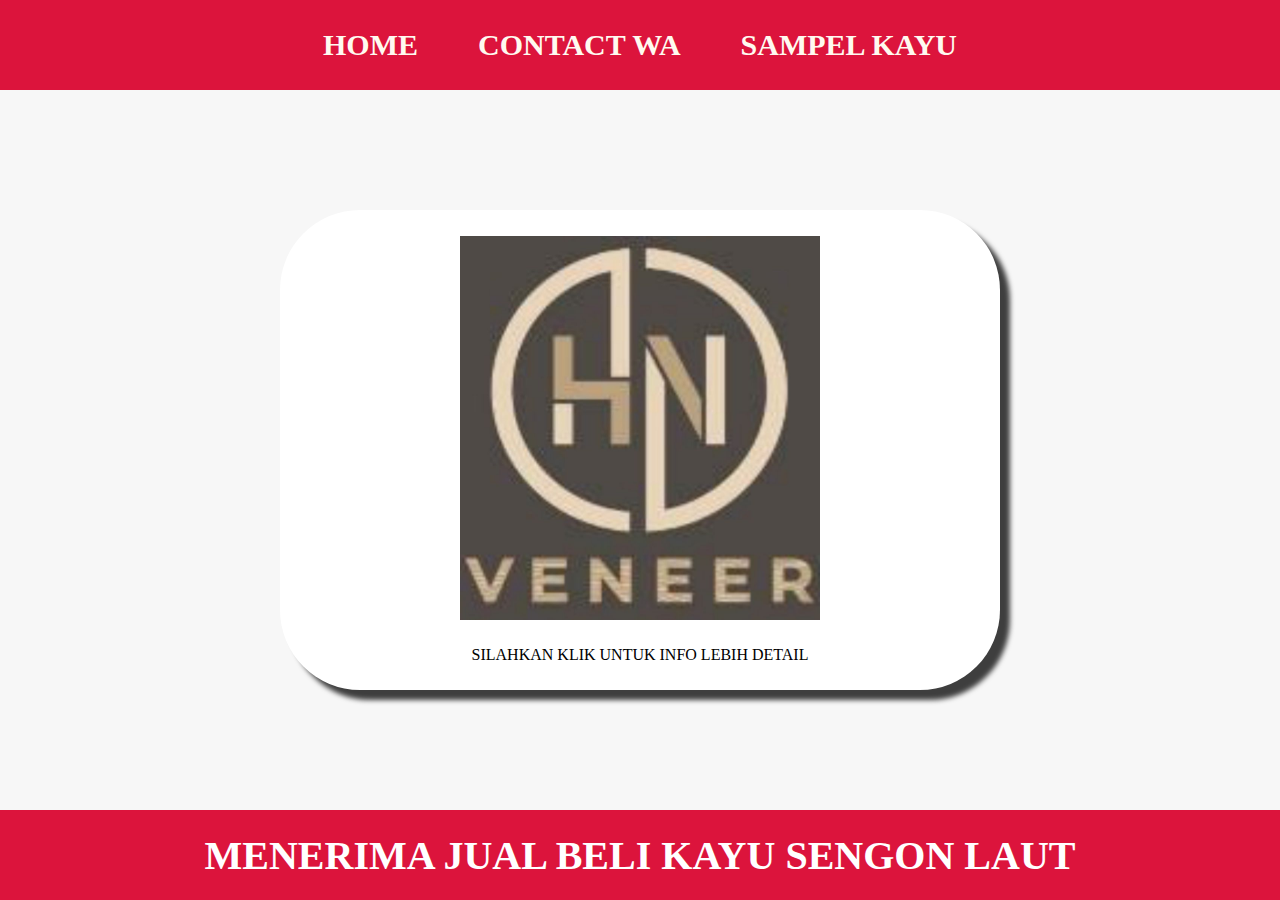
<file: website pertama/index.html>
<html>

<head>
    <title>HN VENEER</title>
    <link rel="stylesheet" href="abdi.css" />
</head>

<body>
    <div class="countainer">
        <!-- NAVIGATTION BAR -->
        <div class="countainer-navbar">
            <ul class="ul-navbar">
                <li class="li-navbar">
                    <a href="#" class="a-navbar">HOME</a>
                </li>
                <li class="li-navbar">
                    <a href="contact.html" class="a-navbar">CONTACT WA</a>
                </li>
                <li class="li-navbar">
                    <a href="sampel_kayu.html" class="a-navbar">SAMPEL KAYU</a>
                </li>
            </ul>
        </div>
        <!-- NAVIGATTION BAR SELESAI -->

        <!-- CONTENT 1 -->
        <div class="container-content">
            <a href="https://hnveneer.com/" class="a-content">
                <img src="veneer.jpeg" class="img-content" />
                <p>SILAHKAN KLIK UNTUK INFO LEBIH DETAIL</p>
            </a>

        </div>
        <!-- CONTENT 1 END -->

        <!-- FOOTER -->
        <div class="countainer-footer">
            <h1 class="h1-footer">MENERIMA JUAL BELI KAYU SENGON LAUT</h1>
        </div>
        <!-- FOOTER END -->
    </div>
</body>

</html>
</file>
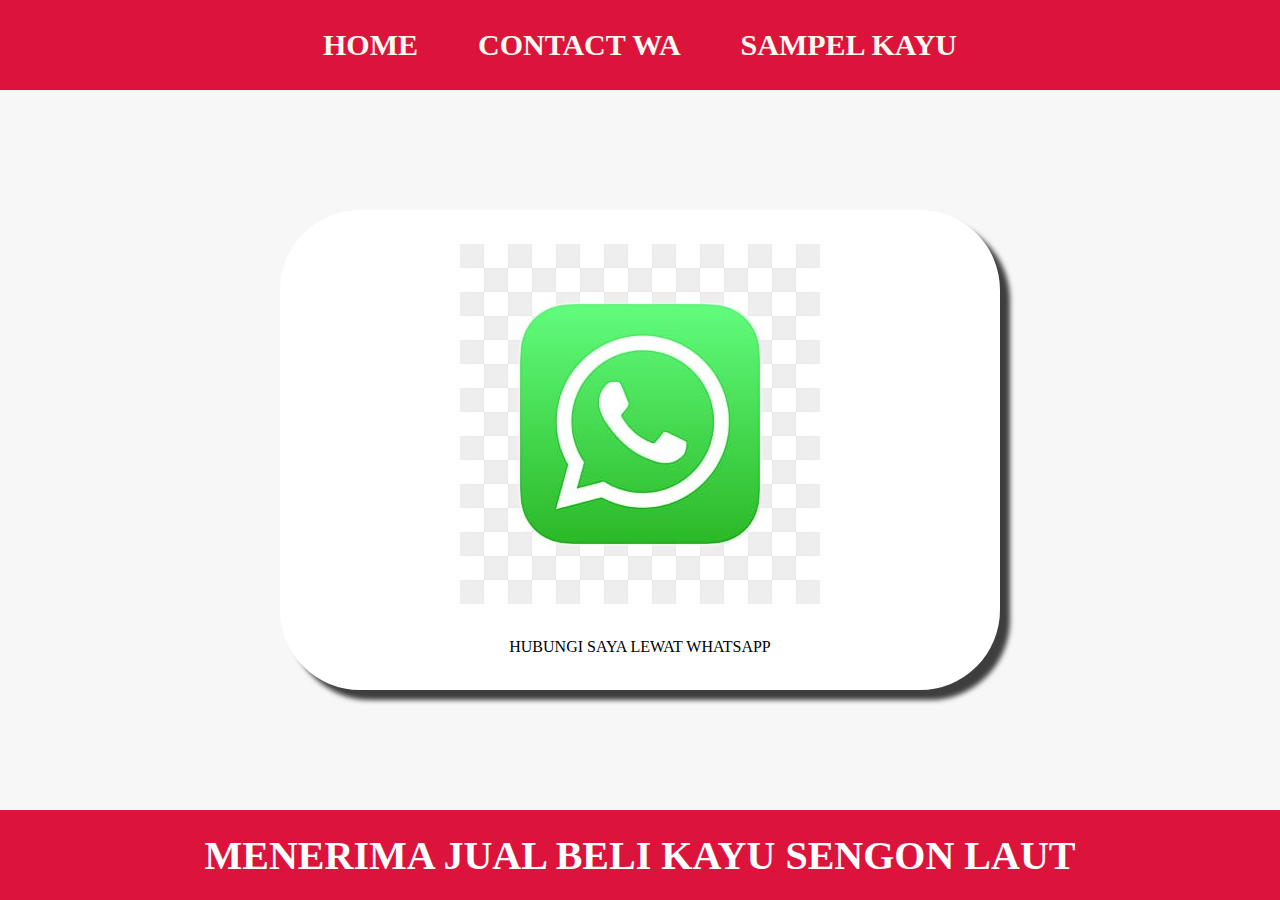
<file: website pertama/contact.html>
<html>

<head>
    <title>CONTACT WA</title>
    <link rel="stylesheet" href="abdi.css" />
</head>

<body>
    <div class="countainer">
        <!-- NAVIGATTION BAR -->
        <div class="countainer-navbar">
            <ul class="ul-navbar">
                <li class="li-navbar">
                    <a href="index.html" class="a-navbar">HOME</a>
                </li>
                <li class="li-navbar">
                    <a href="contact.html" class="a-navbar">CONTACT WA</a>
                </li>
                <li class="li-navbar">
                    <a href="sampel_kayu.html" class="a-navbar">SAMPEL KAYU</a>
                </li>
            </ul>
        </div>
        <!-- NAVIGATTION BAR SELESAI -->

        <!-- CONTENT 1 -->
        <div class="container-content">
            <a href="https://wa.me/6285728125094" class="a-content">
                <img src="wa.png" class="img-content" />
                <p>HUBUNGI SAYA LEWAT WHATSAPP</p>
            </a>

        </div>
        <!-- CONTENT 1 END -->

        <!-- FOOTER -->
        <div class="countainer-footer">
            <h1 class="h1-footer">MENERIMA JUAL BELI KAYU SENGON LAUT</h1>
        </div>
        <!-- FOOTER END -->
    </div>
</body>

</html>
</file>
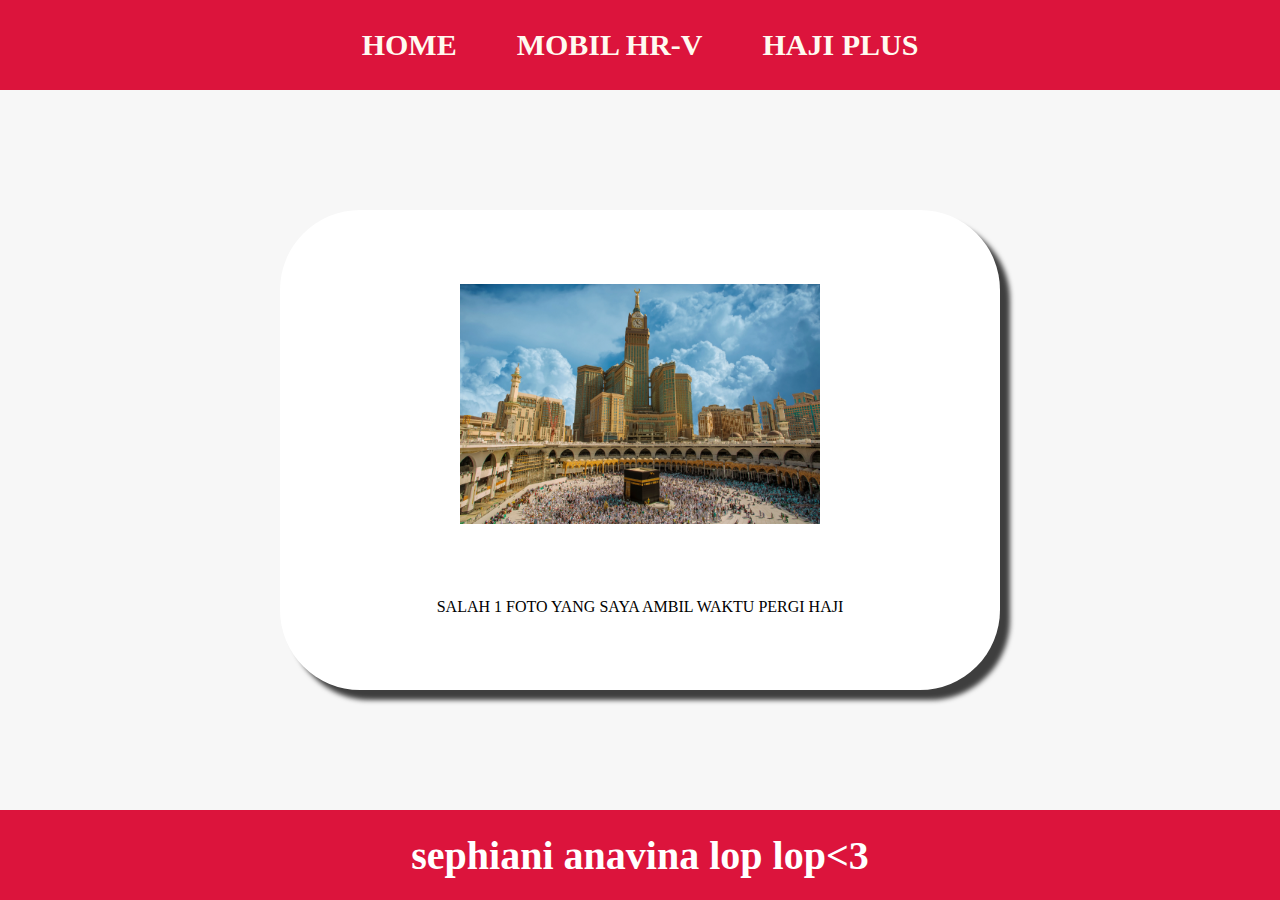
<file: website pertama/HAJI.html>
<html>
    <head>
        <title>HAJI PLUS</title>
        <link rel="stylesheet" href="abdi.css" />
    </head>
    <body>
        <div class="countainer">
        <!-- NAVIGATTION BAR -->
        <div class="countainer-navbar">
            <ul class="ul-navbar"> 
                <li class="li-navbar">
                    <a href="index.html" class="a-navbar">HOME</a>
                </li>
                <li class="li-navbar">
                    <a href="mobil.html"class="a-navbar">MOBIL HR-V</a>
                </li>
                <li class="li-navbar">
                    <a href="HAJI.html"class="a-navbar">HAJI PLUS</a>
                </li>
            </ul>
        </div>
        <!-- NAVIGATTION BAR SELESAI -->
        
        <!-- CONTENT 1 -->
        <div class="container-content">
            <a href="https://instagram.com/nawangabdi030" class="a-content">
                <img src="MEKAH.webp" class="img-content" />
                <p>SALAH 1 FOTO YANG SAYA AMBIL WAKTU PERGI HAJI</p>
            </a>
           
        </div>
        <!-- CONTENT 1 END -->

        <!-- FOOTER -->
        <div class="countainer-footer">
            <h1 class="h1-footer">sephiani anavina lop lop<3 </h1>
        </div>
        <!-- FOOTER END -->
    </div>
    </body>
</html>
</file>
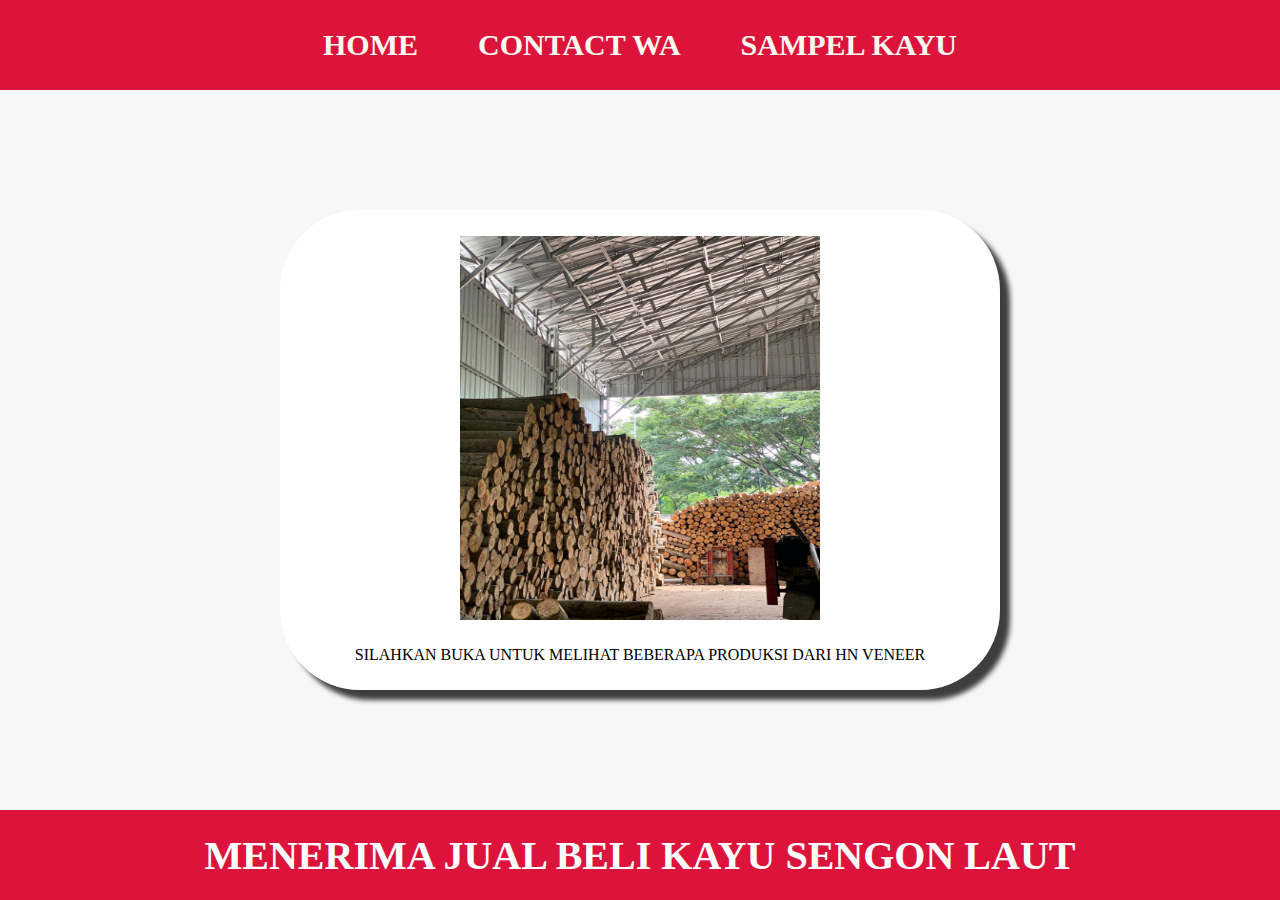
<file: website pertama/sampel_kayu.html>
<html>

<head>
    <title>SAMPEL KAYU</title>
    <link rel="stylesheet" href="abdi.css" />
</head>

<body>
    <div class="countainer">
        <!-- NAVIGATTION BAR -->
        <div class="countainer-navbar">
            <ul class="ul-navbar">
                <li class="li-navbar">
                    <a href="index.html" class="a-navbar">HOME</a>
                </li>
                <li class="li-navbar">
                    <a href="contact.html" class="a-navbar">CONTACT WA</a>
                </li>
                <li class="li-navbar">
                    <a href="sampel_kayu.html" class="a-navbar">SAMPEL KAYU</a>
                </li>
            </ul>
        </div>
        <!-- NAVIGATTION BAR SELESAI -->

        <!-- CONTENT 1 -->
        <div class="container-content">
            <a href="https://drive.google.com/drive/folders/1-13qmY0EzK6hNM5DbXIbu1tIKAwh2646" class="a-content">
                <img src="sengon laut.jpeg" class="img-content" />
                <p>SILAHKAN BUKA UNTUK MELIHAT BEBERAPA PRODUKSI DARI HN VENEER</p>
            </a>

        </div>
        <!-- CONTENT 1 END -->

        <!-- FOOTER -->
        <div class="countainer-footer">
            <h1 class="h1-footer">MENERIMA JUAL BELI KAYU SENGON LAUT</h1>
        </div>
        <!-- FOOTER END -->
    </div>
</body>

</html>
</file>
<file: website pertama/abdi.css>
*,
html {
    margin: 0;
    padding: 0;
}

.container {
    width: 100%;
    height: 100vh;
    display: flex;
    flex-direction: column;
}

.countainer-navbar {
    background-color: crimson;
    width: 100%;
    height: 10vh;
    display: flex;
    justify-content: center;
    align-items: center;
}

.ul-navbar {
    display: flex;
    height: 100px;
    justify-content: center;
    align-items: center;
}

.li-navbar {
    list-style-type: none;
    padding: 20px;
    margin: 5px;
    color: white;
    font-size: 30px;
    margin: 10px;
}

.li-navbar:hover {
    background-color: rgba(71, 206, 255, 0.695);
    transition: .5s ease-in-out;
    transition-delay: .3s;
    border-radius: 10px;
}

.a-navbar {
    color: floralwhite;
    text-decoration: none;
    font-weight: 800;
}

.container-content {
    background-color: #f7f7f7;
    display: flex;
    justify-content: center;
    align-items: center;
    height: 80vh;
}

.a-content {
    background-color: white;
    color: black;
    text-decoration: none;
    width: 720px;
    height: 480px;
    display: flex;
    flex-direction: column;
    justify-content: space-evenly;
    align-items: center;
    border-radius: 80px;
    box-shadow: 10px 10px 5px 0px rgba(0, 0, 0, 0.75);
    -webkit-box-shadow: 10px 10px 5px 0px rgba(0, 0, 0, 0.75);
    -moz-box-shadow: 10px 10px 5px 0px rgba(0, 0, 0, 0.75);
}

.img-content {
    width: 50%;
    max-height: 80%;
}

.countainer-footer {
    height: 10vh;
    background-color: crimson;
    display: flex;
    justify-content: center;
    align-items: center;
}

.h1-footer {
    font-size: 40px;
    color: white;
}
</file>
